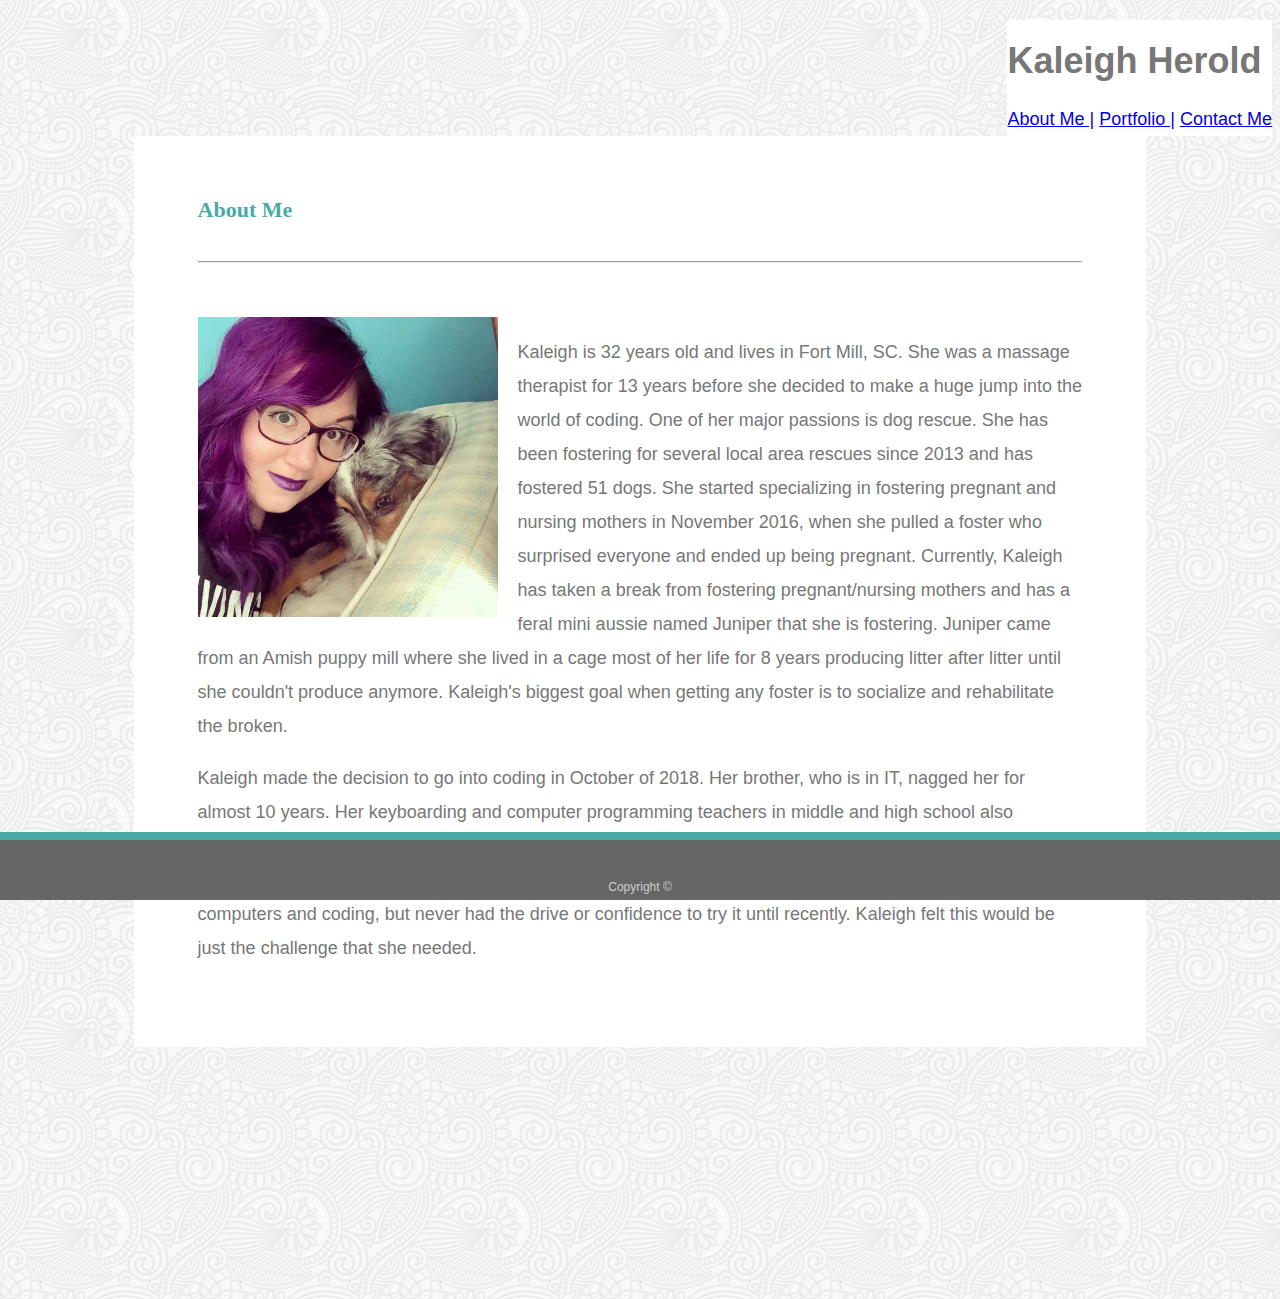
<file: index.html>
<!DOCTYPE html>
<html lang="en">

<head>
    <meta charset="UTF-8">
    <meta name="viewport" content="width=device-width, initial-scale=1.0">
    <meta http-equiv="X-UA-Compatible" content="ie=edge">
    <link rel="stylesheet" filetype="text/css" href="assets/css/style.css">
    <title>Kaleigh Herold</title>
</head>

<body>
    <div class="container">
        <div class="clearfix">
            <header>
                <div class id="header">
                    <h1>Kaleigh Herold</h1>

                    <a href="index.html">About Me |</a>
                    <a href="portfolio.html">Portfolio |</a>
                    <a href="contact.html">Contact Me</a>
                </div>
                <section id="outer_section">
            </header>
        </div>
        <section id="about-me">
            <div class="main-section">About Me</div>
        
            <hr>
            <br>
            <div id="photo">
                <img src="assets/images/Kaleigh.jpg">
            </div>
            <p>Kaleigh is 32 years old and lives in Fort Mill, SC. She was a massage therapist for 13 years before she
                decided
                to make a huge jump into the world of coding.
                One of her major passions is dog rescue. She has been fostering for several local area rescues since
                2013 and
                has fostered 51 dogs. She started specializing
                in fostering pregnant and nursing mothers in November 2016, when she pulled a foster who surprised
                everyone and
                ended up being pregnant. Currently,
                Kaleigh
                has taken a break from fostering pregnant/nursing mothers and has a feral mini aussie named Juniper
                that she is
                fostering.
                Juniper came from an Amish puppy mill where she lived in a cage most of her life for 8 years producing
                litter
                after litter until she couldn't produce anymore. Kaleigh's biggest goal when getting any foster is to
                socialize
                and rehabilitate the broken.

            </p>
            <p>Kaleigh made the decision to go into coding in October of 2018. Her brother, who is in IT, nagged
                her for almost 10 years.
                Her keyboarding and computer programming teachers in middle and high school also encouraged her to
                pursue a computer career.

                She used to build websites when she was much younger through small amounts of coding that she was able
                to teach herself online.
                Kaleigh has always had an interest in computers and coding, but never had the drive or confidence to
                try it until recently.
                Kaleigh felt this would be just the challenge that she needed. </p>
        </section>
        </section>
    </div>
    <footer>Copyright &copy;</footer>

</body>
</file>
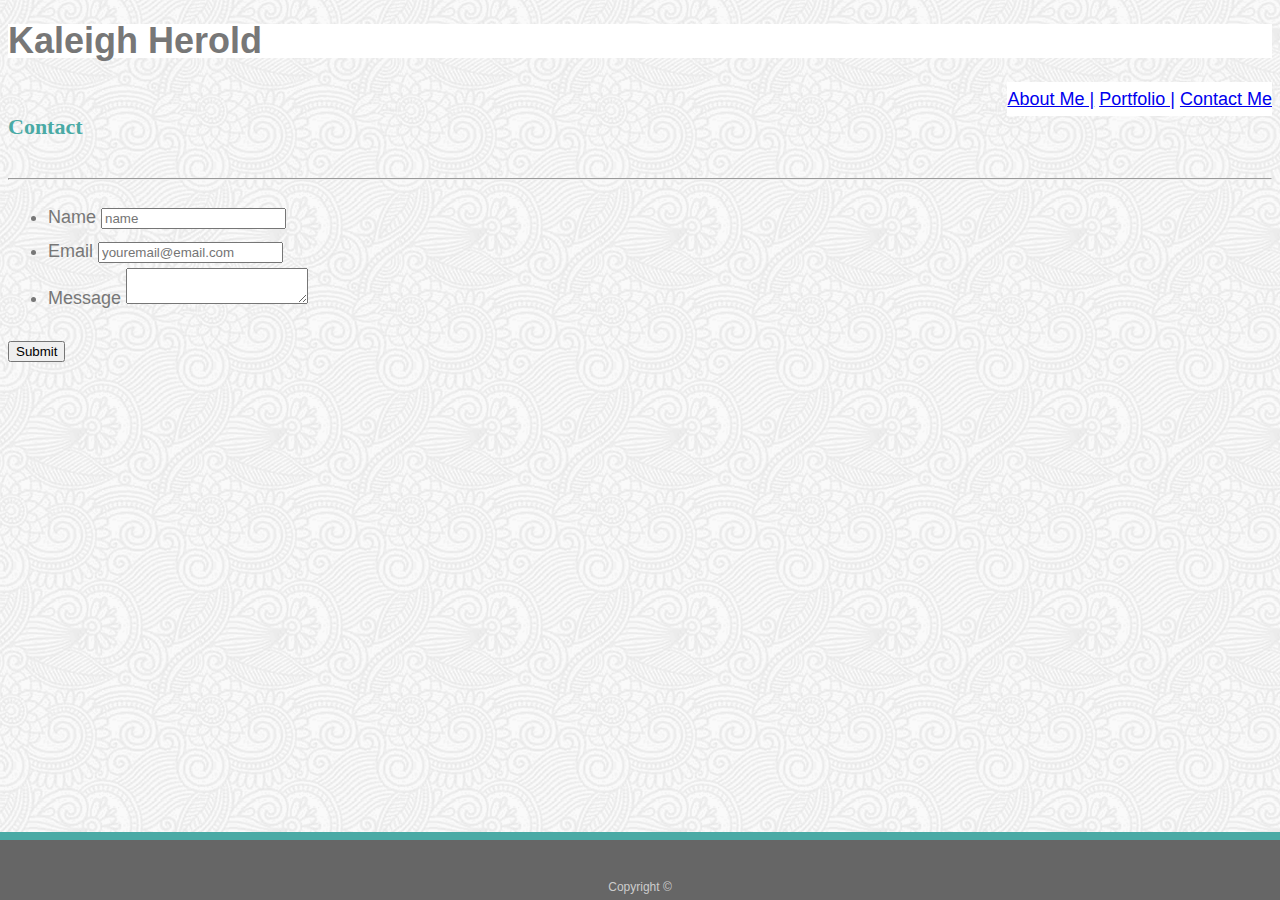
<file: contact.html>
<!DOCTYPE html>
<html lang="en">

<head>
    <meta charset="UTF-8">
    <meta name="viewport" content="width=device-width, initial-scale=1.0">
    <meta http-equiv="X-UA-Compatible" content="ie=edge">
    <link rel="stylesheet" filetype="text/css" href="assets/css/style.css">
    <title>Contact</title>
</head>

<body>
    <div class="container">
        <div class="clearfix">
            <header>
                <h1>Kaleigh Herold</h1>
                <div class id="header">

                    <a href="index.html">About Me |</a>
                    <a href="portfolio.html">Portfolio |</a>
                    <a href="contact.html">Contact Me</a>
                </div>
            </header>
        </div>

        <section id="contact">
            <div class="main-section">Contact</div>
            <hr>

        </section>
        <form id="contact-form">
            <ul>
                <li>
                    <label for="name">Name</label>
                    <input type="text" id="name" name="name" placeholder="name" required="required">
                </li>
                <li>
                    <label for="email">Email</label>
                    <input type="email" id="email" name="email" placeholder="youremail@email.com" required="required">
                </li>
                <li>
                    <label for="message">Message</label>
                    <textarea id="message" name="message" required="required"></textarea>
                </li>
            </ul>
            <input type="submit">
        </form>
        <footer>Copyright &copy;</footer>
</body>

</html>
</file>
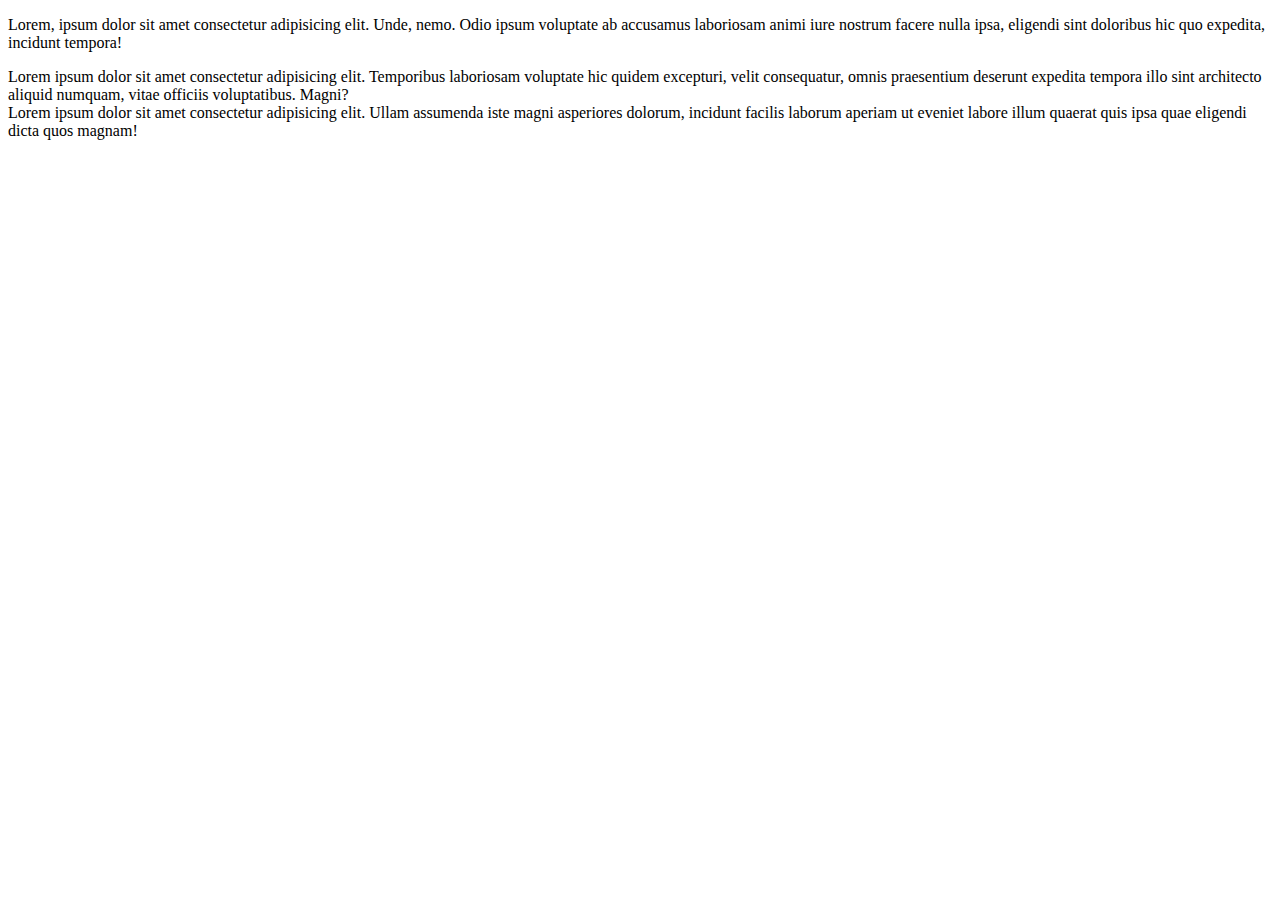
<file: googlefonts.html>
<!DOCTYPE html>
<html lang="en">
<head>
    <meta charset="UTF-8">
    <meta name="viewport" content="width=device-width, initial-scale=1.0">
    <meta http-equiv="X-UA-Compatible" content="ie=edge">
    <title>Document</title>
    <link href="https://fonts.googleapis.com/css?family=Bungee|Indie+Flower|Mountains+of+Christmas" rel="stylesheet">
</head>
<body>
    <p>
        Lorem, ipsum dolor sit amet consectetur adipisicing elit. Unde, nemo. Odio ipsum voluptate ab accusamus laboriosam animi iure nostrum facere nulla ipsa, eligendi sint doloribus hic quo expedita, incidunt tempora!
    </p>
    <div>Lorem ipsum dolor sit amet consectetur adipisicing elit. Temporibus laboriosam voluptate hic quidem excepturi, velit consequatur, omnis praesentium deserunt expedita tempora illo sint architecto aliquid numquam, vitae officiis voluptatibus. Magni?</div>
    <section>Lorem ipsum dolor sit amet consectetur adipisicing elit. Ullam assumenda iste magni asperiores dolorum, incidunt facilis laborum aperiam ut eveniet labore illum quaerat quis ipsa quae eligendi dicta quos magnam!</section>
</body>
</html>
</file>
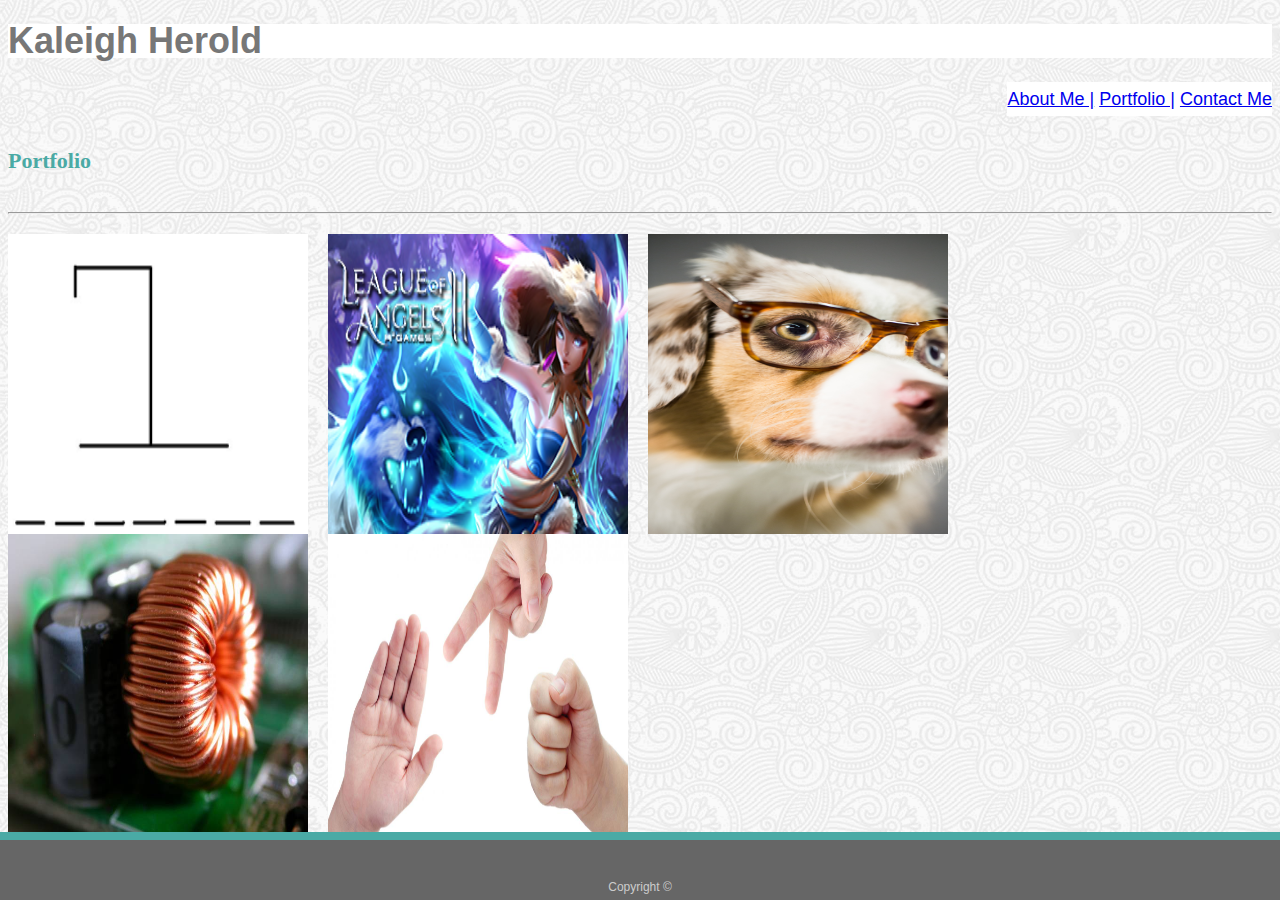
<file: portfolio.html>
<!DOCTYPE html>
<html lang="en">

<head>
    <meta charset="UTF-8">
    <meta name="viewport" content="width=device-width, initial-scale=1.0">
    <meta http-equiv="X-UA-Compatible" content="ie=edge">
    <link rel="stylesheet" filetype="text/css" href="assets/css/style.css">
    <title>Portfolio</title>
</head>

<body>
    <div class="container">
        <div class="clearfix">
        <header>
            <h1>Kaleigh Herold</h1>
            <div class id="header">
                <a href="index.html">About Me |</a>
                <a href="portfolio.html">Portfolio |</a>
                <a href="contact.html">Contact Me</a>
            </div>
        </header>
    </div>
    <br>
    <div class="main-section">Portfolio</div>
    <hr>
    <div class="Porfolio-set">
        <img class src="assets/images/hangman.jpg">
        <img class src="assets/images/rpg-game.jpg">
        <img class src="assets/images/trivia-photo.jpg">
        <img class src="assets/images/rutgers-info-widget-photo.jpg">
        <img class src="assets/images/rock-paper-scissors.jpg">
</body>
<footer>Copyright &copy;</footer>
</html>
</file>
<file: assets/css/style.css>
header {
    margin-bottom: 20px;
    position: relative;
    background-color: #ffffff;
}

body {
     font-family: 'Arial', 'Helvetica Neue', Helvetica, sans-serif;
     font-size: 18px;
     line-height: 34px;
     color: #777777;
     background-image: url("../images/full-bloom.png");
     
}

* {
    box-sizing: border-box;
}

.header {
    background-color: #4aaaa5;
    color: #ffffff;
    font-family: 'Georgia', Times, Times New Roman, serif;
    margin-bottom: 20px;
    padding-top: 20px;
    border-bottom: 3px solid #dddddd;
    line-height: 49px;
    font-weight: 700;
    float: left;
}


img {
    height: 300px;
    width: 300px;
    margin: 0;
    float: left;
    margin-right: 20px;
}
#header {
    float: right;
    background-color: #ffffff;
}

.main-section {
    color: #4aaaa5;
    font-family: 'Georgia', Times, Times New Roman, serif;
    align: top;
    font-weight: 700;
    font-size: 22px;
    padding-bottom: 20px;
    line-height: 22px;
}

strong {
    color: #4aaaa5;
    font-family: 'Georgia', Times, Times New Roman, serif;
    font-size: 30px;
    float: left;
}
.Portfolio-set {
    width: 100%;
    border: 0 none; 
    opacity: 0.8;
}
p: :last-child {
    margin-bottom: 0;
    font-family: 'Arial', 'Helvetica Neue', Helvetica, sans-serif;
    color: #777777;
    float: left;
    width: 70%;
}

.clearfix::after {
content: "";
display: block;
clear: both;
}

hr {
    margin-top: 20px;
    margin-bottom: 20px;
}

footer {
    background-color: #4aaaa5;
    height: 50px;
    text-align: center;
    clear: both;
    position: fixed;
    left: 0;
    bottom: 0;
    width: 100%;
    padding: 30px 0;
    font-size: 12px;
    color: #ffffff;
    color: #cccccc;
    background-color: #666666;
    border-top: 8px solid #4aaaa5;
}

#about-me {
    width: 80%;
    margin: auto;
    background-color: #ffffff;
    padding: 5%;
    margin-bottom: 20%;
}

.Contact-set {
    width: 80%;
    background-color: #ffffff;
    margin: auto;
}
</file>
